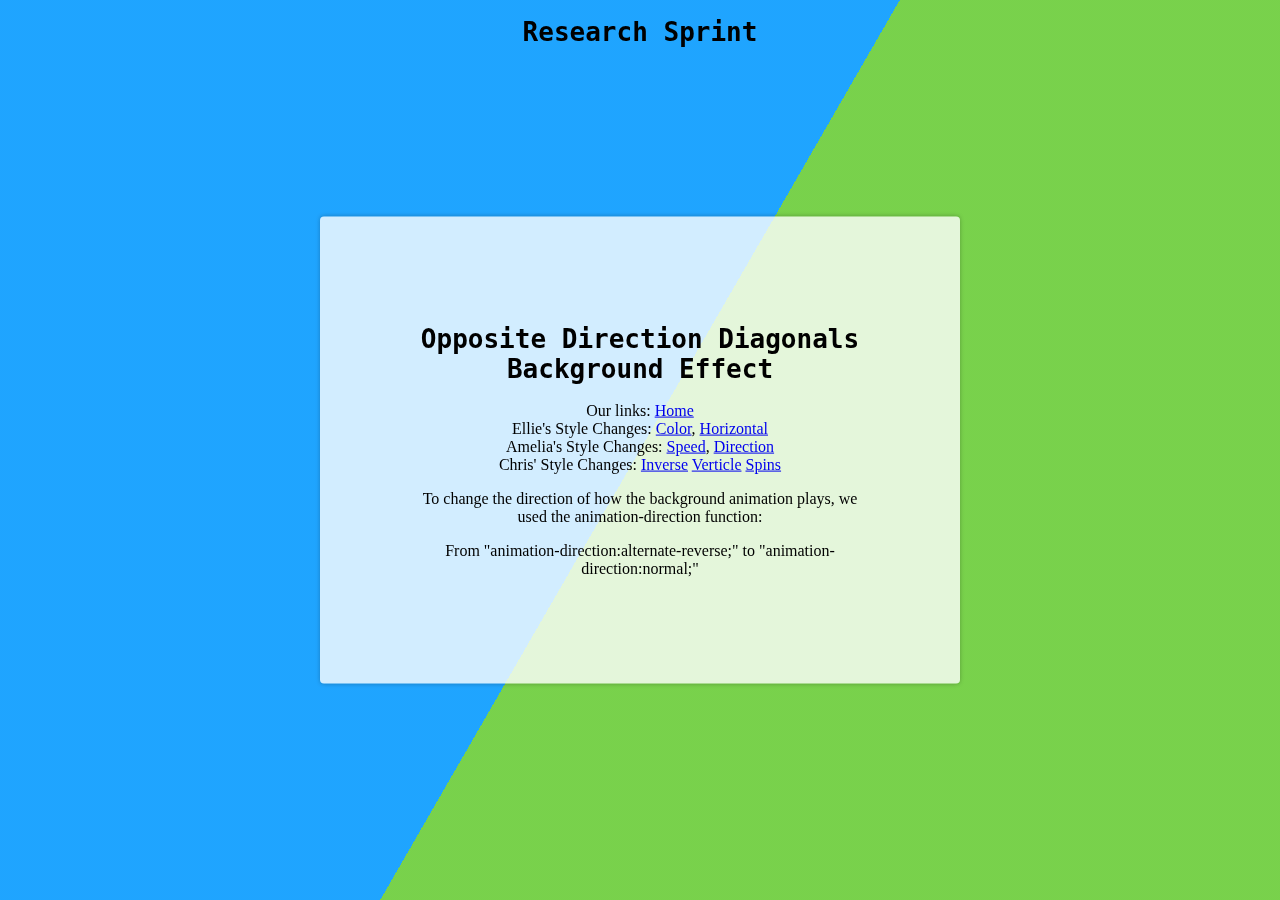
<file: Ameliadirection.html>
<!DOCTYPE html>
<html lang="en">
<head>
  <meta charset="UTF-8">
  <meta http-equiv="X-UA-Compatible" content="IE=edge">
  <meta name="viewport" content="width=device-width, initial-scale=1.0">
  <title>Document</title>
  <link rel="stylesheet" href="./Assets/Ameliadirection.css" />
</head>
<body>
  <h1><center> Research Sprint</center></h1>
  <div class="bg"></div>
  <div class="bg bg2"></div>
  <div class="bg bg3"></div>
  <div class="content">
    <h1>Opposite Direction Diagonals Background Effect</h1>
    <div class="links">
      Our links: <a href="./index.html">Home</a>
      <div>
        <div>
          Ellie's Style Changes:
          <a href="color.html">Color</a>, <a href="horizontal.html">Horizontal</a>
        </div>

        <div class="Amelia">
          Amelia's Style Changes:
          <a href="fasthorizontal.html">Speed</a>, <a href="Ameliadirection.html">Direction</a>
        </div>

        <nav class="Chris">
          Chris' Style Changes:
          <a href="./chris-angle.html">Inverse</a>
          <a href="./verticle.html">Verticle</a>
          <a href="./crazy.html">Spins</a>
        </nav>
      <p>
        To change the direction of how the background animation plays,
        we used the animation-direction function:
      </p>
     <p>From "animation-direction:alternate-reverse;" to "animation-direction:normal;"
  </div>
</div>


</body>
</html>
</file>
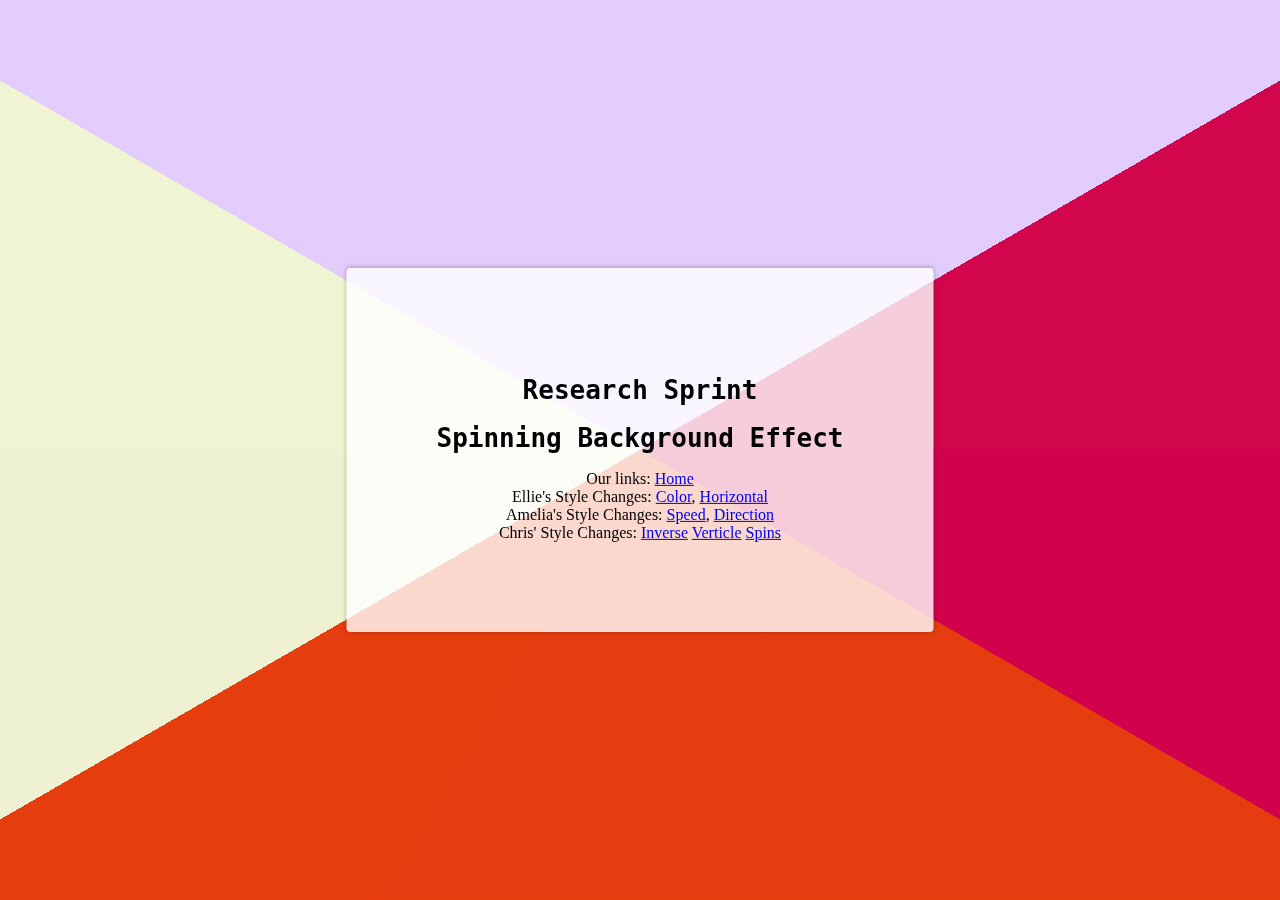
<file: crazy.html>
<!DOCTYPE html>
<html lang="en">

<head>
    <meta charset="UTF-8" />
    <meta http-equiv="X-UA-Compatible" content="IE=edge" />
    <meta name="viewport" content="width=device-width, initial-scale=1.0" />
    <title>Document</title>
    <link rel="stylesheet" href="./Assets/crazy.css" />

<body>
    <h1>
        <center> Research Sprint</center>
    </h1>
    <div class="bg bot-left"></div>
    <div class="bg bg2 bot-left"></div>
    <div class="bg bg3 bot-left"></div>
    <div class="bg bg4 bot-left"></div>
    <div class="bg bg5 bot-left"></div>

    <div class="bg bot-right"></div>
    <div class="bg bg2 bot-right"></div>
    <div class="bg bg3 bot-right"></div>
    <div class="bg bg4 bot-right"></div>
    <div class="bg bg5 bot-right"></div>

    <div class="bg vert"></div>
    <div class="bg bg2 vert"></div>
    <div class="bg bg3 vert"></div>
    <div class="bg bg4 vert"></div>
    <div class="bg bg5 vert"></div>

    <div class="bg top-left"></div>
    <div class="bg bg2 top-left"></div>
    <div class="bg bg3 top-left"></div>
    <div class="bg bg4 top-left"></div>
    <div class="bg bg5 top-left"></div>
    <div class="bg top-right"></div>
    <div class="bg bg2 top-right"></div>
    <div class="bg bg3 top-right"></div>
    <div class="bg bg4 top-right"></div>
    <div class="bg bg5 top-right"></div>
    <div class="content">
    <h1> Research Sprint</h1>
    <h1>Spinning Background Effect</h1>
    <div class="links">
      Our links: <a href="./index.html">Home</a>
      <div>
        <div>
          Ellie's Style Changes:
          <a href="color.html">Color</a>, <a href="horizontal.html">Horizontal</a>
        </div>

        <div class="Amelia">
          Amelia's Style Changes:
          <a href="fasthorizontal.html">Speed</a>, <a href="Ameliadirection.html">Direction</a>
        </div>

        <nav class="Chris">
          Chris' Style Changes:
          <a href="./chris-angle.html">Inverse</a>
          <a href="./verticle.html">Verticle</a>
          <a href="./crazy.html">Spins</a>
        </nav>
      </div>
    </div>
</body>

</html>
</file>
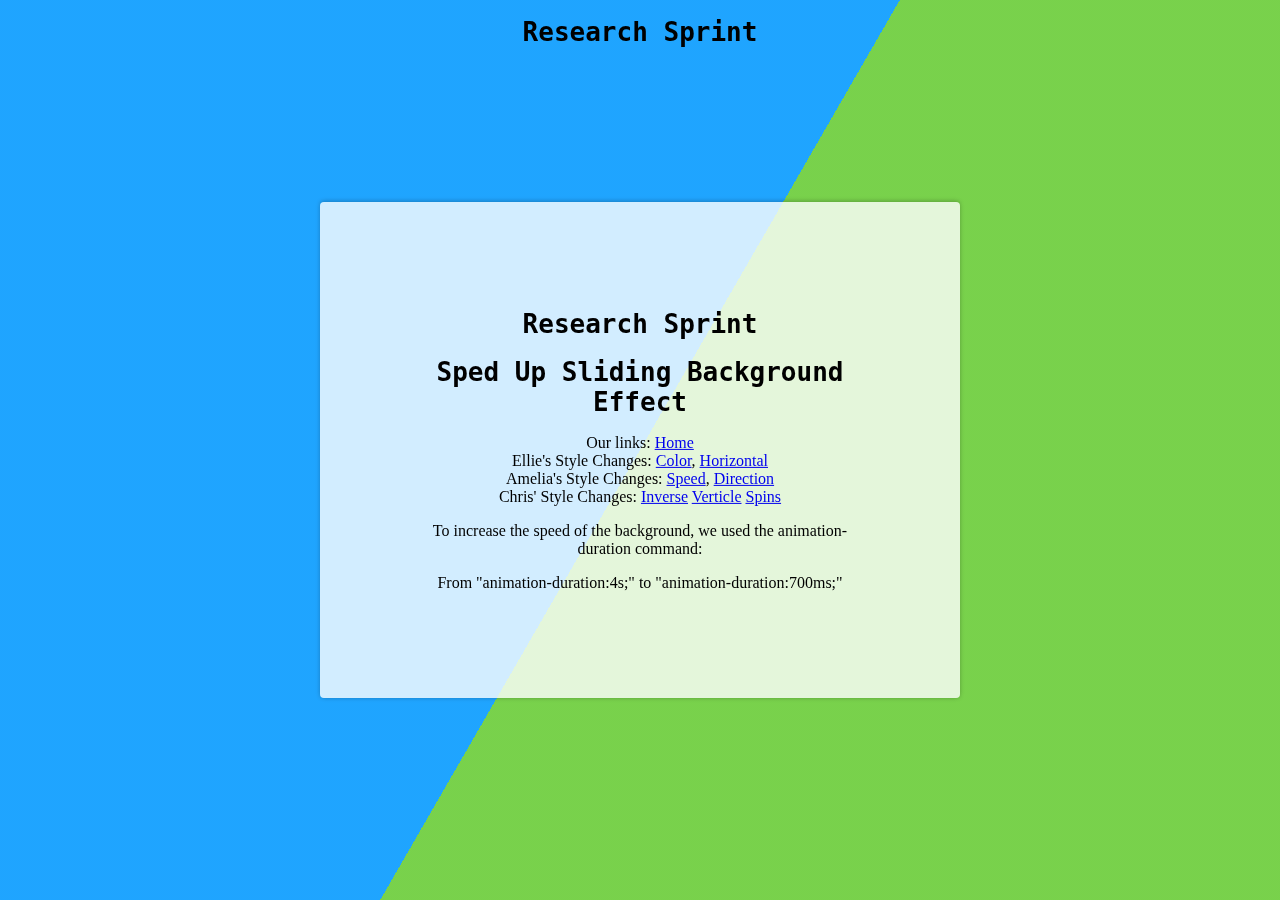
<file: fasthorizontal.html>
<!DOCTYPE html>
<html lang="en">

<head>
  <meta charset="UTF-8">
  <meta http-equiv="X-UA-Compatible" content="IE=edge">
  <meta name="viewport" content="width=device-width, initial-scale=1.0">
  <title>Document</title>
  <link rel="stylesheet" href="./Assets/Ameliaspeed.css" />
</head>

<body>
  <h1>
    <center> Research Sprint</center>
  </h1>
  <div class="bg"></div>
  <div class="bg bg2"></div>
  <div class="bg bg3"></div>
  <div class="content">
    <h1> Research Sprint</h1>
    <h1>Sped Up Sliding Background Effect</h1>
    <div class="links">
      Our links: <a href="./index.html">Home</a>
      <div>
        <div>
          Ellie's Style Changes:
          <a href="color.html">Color</a>, <a href="Horizontal.html">Horizontal</a>
        </div>

        <div class="Amelia">
          Amelia's Style Changes:
          <a href="fasthorizontal.html">Speed</a>, <a href="Ameliadirection.html">Direction</a>
        </div>

        <nav class="Chris">
          Chris' Style Changes:
          <a href="./chris-angle.html">Inverse</a>
          <a href="./verticle.html">Verticle</a>
          <a href="./crazy.html">Spins</a>
        </nav>

        <p>
          To increase the speed of the background,
          we used the animation-duration command:
        </p>

        </p>
        <p>From "animation-duration:4s;" to "animation-duration:700ms;"</p>
      </div>
    </div>

</body>

</html>
</file>
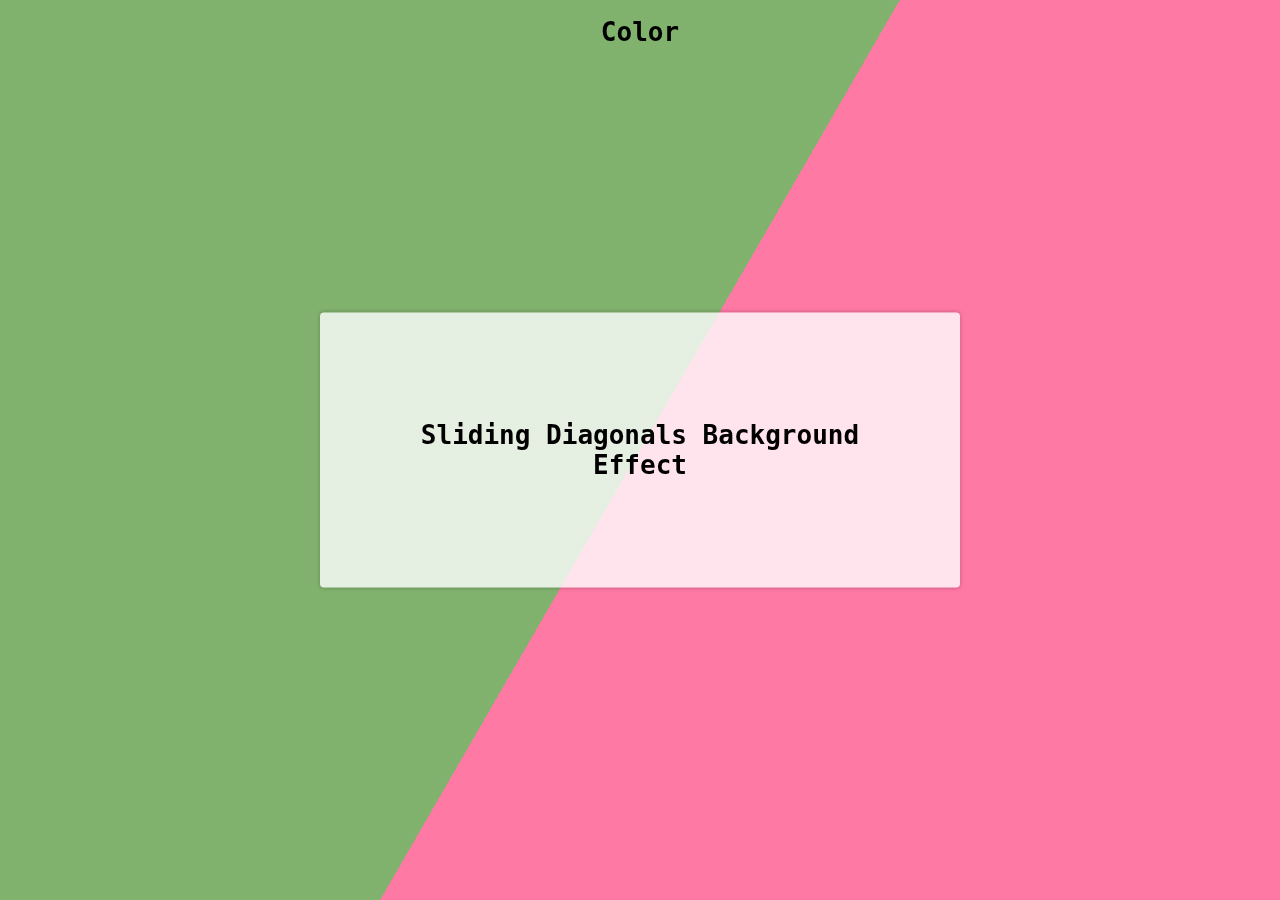
<file: unknown.html>
<!DOCTYPE html>
<html lang="en">
  <head>
    <meta charset="UTF-8" />
    <meta http-equiv="X-UA-Compatible" content="IE=edge" />
    <meta name="viewport" content="width=device-width, initial-scale=1.0" />
    <title>Document</title>
    <link rel="stylesheet" href="unknown.css" />
  <body>
    <h1><center> Color</center></h1>
    <div class="bg"></div>
    <div class="bg bg2"></div>
    <div class="bg bg3"></div>
    <div class="content">
      <h1>Sliding Diagonals Background Effect</h1>
    </div>

</div>

</div>
  


  </body>
</html>
</file>
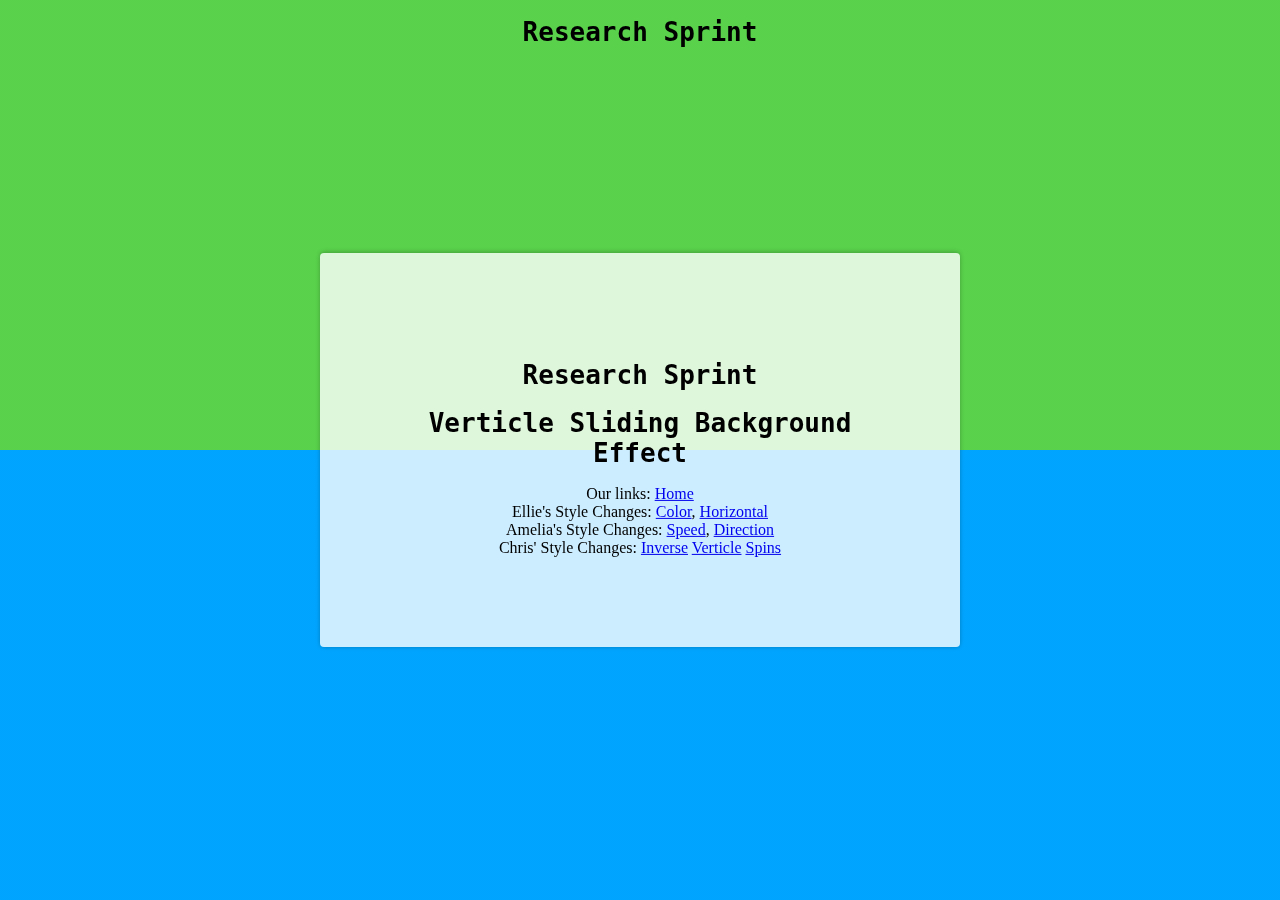
<file: verticle.html>
<!DOCTYPE html>
<html lang="en">

<head>
  <meta charset="UTF-8" />
  <meta http-equiv="X-UA-Compatible" content="IE=edge" />
  <meta name="viewport" content="width=device-width, initial-scale=1.0" />
  <title>Document</title>
  <link rel="stylesheet" href="./Assets/verticle.css" />

<body>
  <h1>
    <center> Research Sprint</center>
  </h1>
  <div class="bg"></div>
  <div class="bg bg2"></div>
  <div class="bg bg3"></div>
  <div class="content">
    <h1> Research Sprint</h1>
    <h1>Verticle Sliding Background Effect</h1>
    <div class="links">
      Our links: <a href="./index.html">Home</a>
      <div>
        <div>
          Ellie's Style Changes:
          <a href="color.html">Color</a>, <a href="horizontal.html">Horizontal</a>
        </div>

        <div class="Amelia">
          Amelia's Style Changes:
          <a href="fasthorizontal.html">Speed</a>, <a href="Ameliadirection.html">Direction</a>
        </div>

        <nav class="Chris">
          Chris' Style Changes:
          <a href="./chris-angle.html">Inverse</a>
          <a href="./verticle.html">Verticle</a>
          <a href="./crazy.html">Spins</a>
        </nav>
      </div>
    </div>
</body>

</html>
</file>
<file: Assets/Ameliadirection.css>
html {
  height:100%;
}

body {
  margin:0;
}

.bg {
  animation:slide 3s ease-in-out infinite alternate;
  background-image: linear-gradient(-60deg, #6c3 50%, #09f 50%);
  bottom:0;
  left:-50%;
  opacity:.5;
  position:fixed;
  right:-50%;
  top:0;
  z-index:-1;
}

.bg2 {
  animation-direction:normal;
  animation-duration:4s;
}

.bg3 {
  animation-duration:5s;
}

.content {
  background-color:rgba(255,255,255,.8);
  border-radius:.25em;
  box-shadow:0 0 .25em rgba(0,0,0,.25);
  box-sizing:border-box;
  left:50%;
  padding:10vmin;
  position:fixed;
  text-align:center;
  top:50%;
  transform:translate(-50%, -50%);
}

h1 {
  font-family:monospace;
}

@keyframes slide {
  0% {
    transform:translateX(-25%);
  }
  100% {
    transform:translateX(25%);
  }
}

link
{
  align-content: center;
}
</file>
<file: Assets/crazy.css>
html {
  height:100%;
  background-color: black;
}

body {
  margin:0;
}

.bg {
  animation:slide 3s ease-in-out infinite alternate;
  bottom:0;
  left:-50%;
  opacity: 0.4;;
  position:fixed;
  right:-50%;
  top:0;
}

.bg2 {
  animation-direction:alternate-reverse;
  animation-duration:15s;
}

.bg3 {
  animation-duration:21s;
}

.bg4 {
  animation-direction:alternate-reverse;
  animation-duration:12s;
}

.bg5 {
  animation-direction:alternate-reverse;
  animation-duration:6s;
}

.bot-left {
    background-image: linear-gradient(60deg, rgb(99, 79, 79) 50%, rgb(0, 255, 255) 50%);
}

.bot-right {
    background-image: linear-gradient(-60deg, rgb(17, 0, 255) 50%, rgb(234, 0, 255) 50%);
}

.vert {
    background-image: linear-gradient(#6c3 50%, rgb(0, 0, 0) 50%);
    animation:slide-vert 3s ease-in-out infinite alternate;
    animation-duration: 10s;
}

.top-right {
    background-image: linear-gradient(-30deg, rgba(255, 0, 0, 0.514) 50%, rgba(255, 255, 255, 0.671) 50%);
}

.top-left {
    background-image: linear-gradient(30deg, rgb(191, 207, 46) 50%, rgb(119, 0, 255) 50%);
}

.content {
  background-color:rgba(255,255,255,.8);
  border-radius:.25em;
  box-shadow:0 0 .25em rgba(0,0,0,.25);
  box-sizing:border-box;
  left:50%;
  padding:10vmin;
  position:fixed;
  text-align:center;
  top:50%;
  transform:translate(-50%, -50%);
}

h1 {
  font-family:monospace;
}

@keyframes slide {
  0% {
    transform:translateX(-50%);
    transform: rotate(0.0turn);
  }
  100% {
    transform:translateX(50%);
    transform: rotate(1turn);
  }
}

@keyframes slide-vert {
  0% {
    transform:translateY(-50%);
    transform: rotate(0.5turn);
  }
  100% {
    transform:translateY(50%);
    transform: rotate(1turn);
  }
}

link
{
  align-content: center;
}
</file>
<file: Assets/Ameliaspeed.css>
html {
  height:100%;
}

body {
  margin:0;
}

.bg {
  animation:slide 3s ease-in-out infinite alternate;
  background-image: linear-gradient(-60deg, #6c3 50%, #09f 50%);
  bottom:0;
  left:-50%;
  opacity:.5;
  position:fixed;
  right:-50%;
  top:0;
  z-index:-1;
}

.bg2 {
  animation-direction:alternate-reverse;
  animation-duration:700ms;
}

.bg3 {
  animation-duration:700ms;
}

.content {
  background-color:rgba(255,255,255,.8);
  border-radius:.25em;
  box-shadow:0 0 .25em rgba(0,0,0,.25);
  box-sizing:border-box;
  left:50%;
  padding:10vmin;
  position:fixed;
  text-align:center;
  top:50%;
  transform:translate(-50%, -50%);
}

h1 {
  font-family:monospace;
}

@keyframes slide {
  0% {
    transform:translateX(-25%);
  }
  100% {
    transform:translateX(25%);
  }
}

link
{
  align-content: center;
}
</file>
<file: unknown.css>
html {
    height:100%;
  }
  
  body {
    margin:0;
  }
  
  .bg {
    animation:slide 3s ease-in-out infinite alternate;
    background-image: linear-gradient(-60deg, #ff6699 50%, #71A95A 50%);
    bottom:0;
    left:-50%;
    opacity:.5;
    position:fixed;
    right:-50%;
    top:0;
    z-index:-1;
  }
  
  .bg2 {
    animation-direction:alternate-reverse;
    animation-duration:4s;
  }
  
  .bg3 {
    animation-duration:5s;
  }
  
  .content {
    background-color:rgba(255,255,255,.8);
    border-radius:.25em;
    box-shadow:0 0 .25em rgba(0,0,0,.25);
    box-sizing:border-box;
    left:50%;
    padding:10vmin;
    position:fixed;
    text-align:center;
    top:50%;
    transform:translate(-50%, -50%);
  }
  
  h1 {
    font-family:monospace;
  }
  
  @keyframes slide {
    0% {
      transform:translateX(-25%);
    }
    100% {
      transform:translateX(25%);
    }
  }
</file>
<file: Assets/verticle.css>
html {
  height: 100%;
  background-color: aqua;
}

body {
  margin: 0;
}

.bg {
  animation: slide 3s ease-in-out infinite alternate;
  background-image: linear-gradient(#6c3 50%, #09f 50%);
  top: 0;
  bottom: 0;
  left: -50%;
  opacity: 0.5;
  position: fixed;
  right: -50%;
  top: 0;
  z-index: -1;
}

.bg2 {
  animation-direction: alternate-reverse;
  animation-duration: 4s;
}

.bg3 {
  animation-duration: 5s;
}

.content {
  background-color: rgba(255, 255, 255, 0.8);
  border-radius: 0.25em;
  box-shadow: 0 0 0.25em rgba(0, 0, 0, 0.25);
  box-sizing: border-box;
  left: 50%;
  padding: 10vmin;
  position: fixed;
  text-align: center;
  top: 50%;
  transform: translate(-50%, -50%);
}

h1 {
  font-family: monospace;
}

@keyframes slide {
  0% {
    transform: translateY(-25%);
  }
  100% {
    transform: translateY(25%);
  }
}

link {
  align-content: center;
}
</file>
